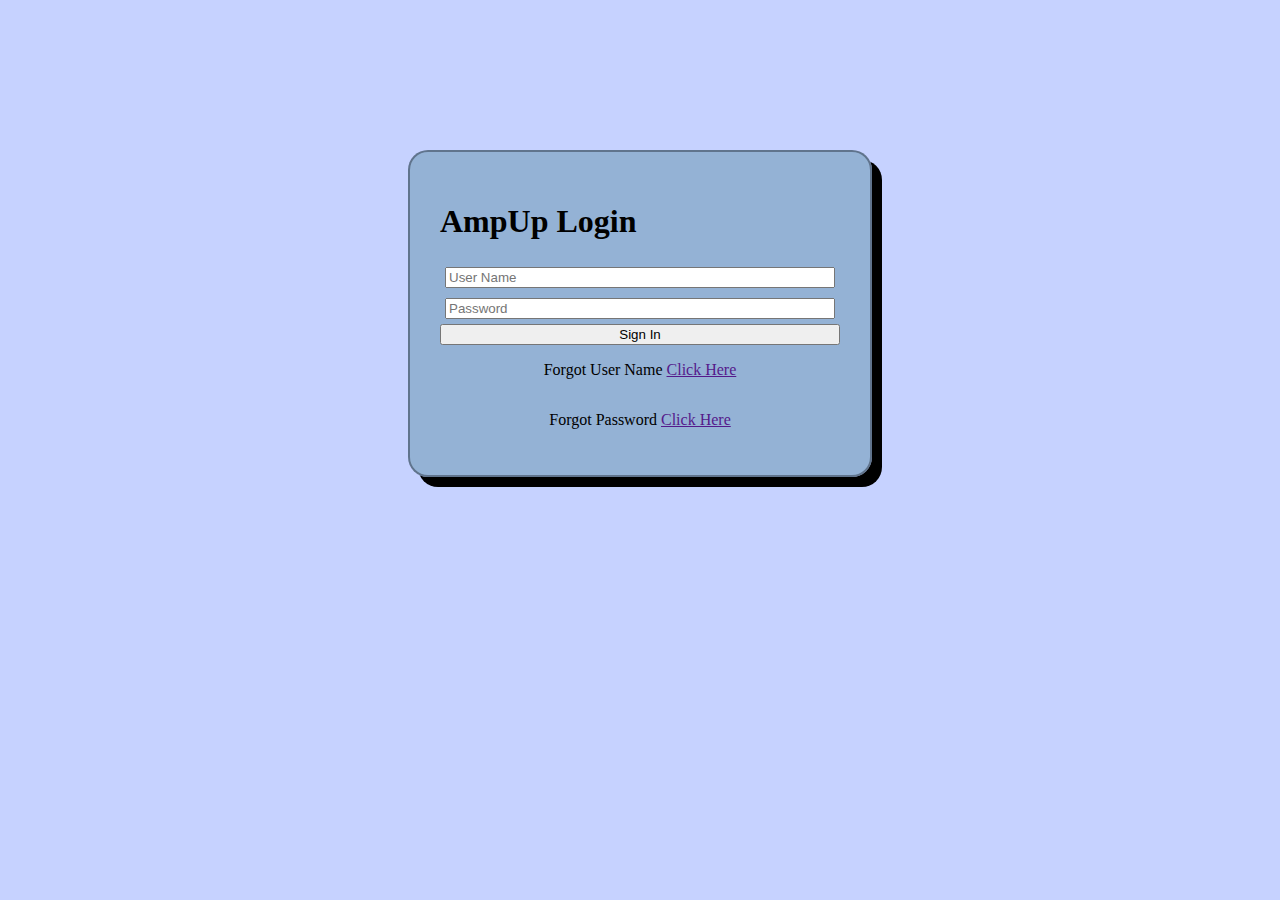
<file: index.html>
<!DOCTYPE html>
<html lang="en">
<head>
    <meta charset="UTF-8">
    <meta name="viewport" content="width=device-width, initial-scale=1.0">
    <link href="styles.css" rel="stylesheet">
    <title>Login UI</title>
</head>
<body>
    <div class="parent-container">
        <div class="card">
<h1>AmpUp Login</h1>
        <input type="text" ID="username" placeholder="User Name">
        <input type="password" id="password" placeholder="Password">
        <button class="login-button">Sign In</button>
        <p class="forgotU">Forgot User Name <a href="">Click Here</a></p>
        <p class="forgotP">Forgot Password <a href="">Click Here</a></p>
    </div>
</body>
</html>
</file>
<file: styles.css>
body {
    background-color: rgb(198, 210, 255);
}
.parent-container{

    display: flex;
    justify-content: center;
    align-items: center;
    margin-top: 150px;
}
.child-item{
    width: 300px;
    height: 300px;
    background-color: blue;
    text-align: center;
}

.card {
    background-color: rgba(115, 157, 185, 0.6);
    border: 2px solid;
    border-radius: 20px;
    display: flex;
    flex-direction: column;
    min-width: 400px;
    min-height: 250px;
    box-shadow: 10px 10px;
    padding: 30px;
    border-color: rgba(14, 17, 27, 0.39)
}
login-button {
    justify-content:center;
    align-items: center;
    min-width: 20%
}
input {
    margin: 5px;
    min-width: 20%;
}

.forgotU {
    text-align: center;
}

.forgotP {
    text-align: center;
}
</file>
